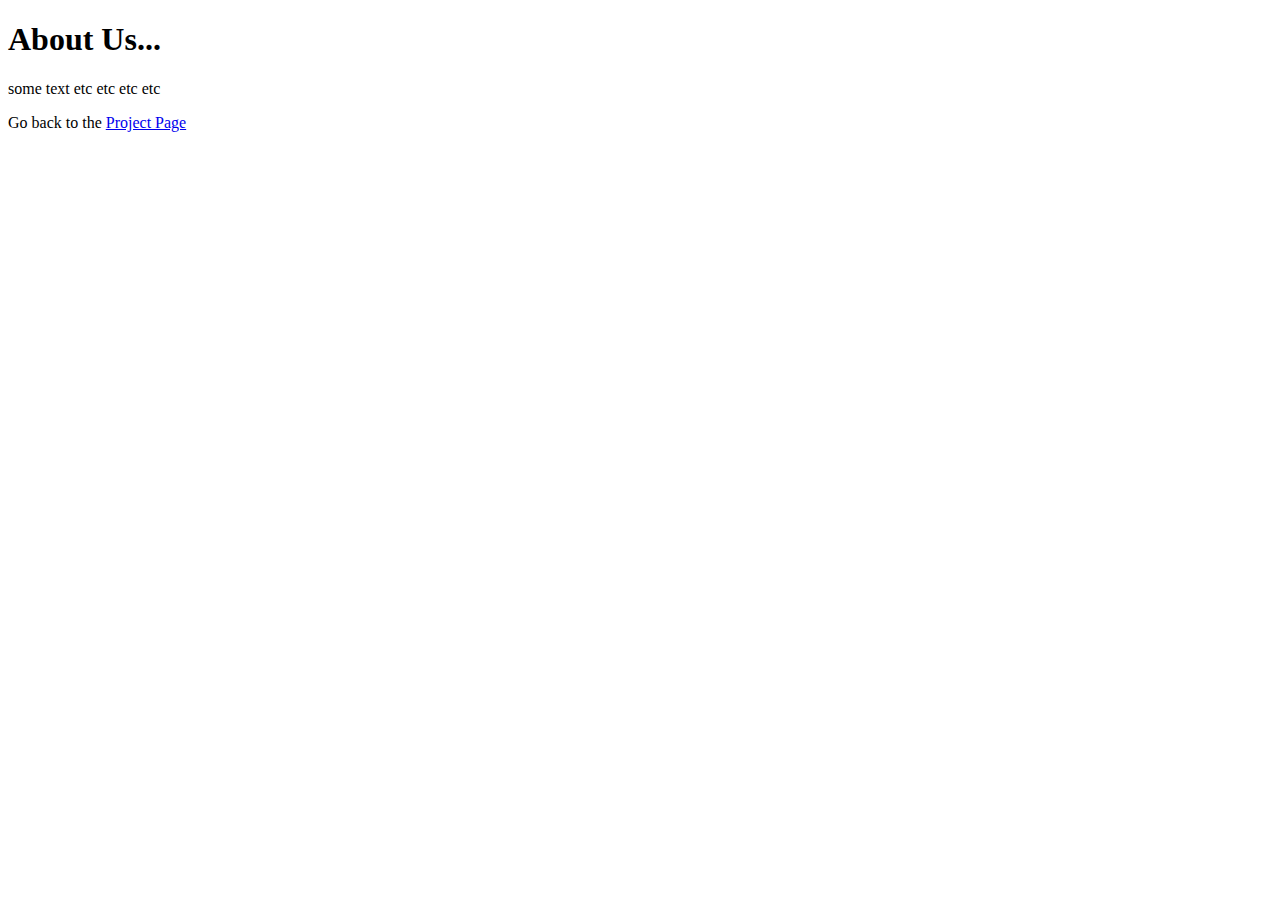
<file: templates/about.html>
<!DOCTYPE html>
<html lang="en">
<head>
    <meta charset="UTF-8">
    <title>SmartRooster project</title>
</head>
<body>
<h1>About Us...</h1>
<p>some text etc etc etc etc</p>
<p>Go back to the <a href="{{ url_for('index') }}">Project Page</a></p>
</body>
</html>
</file>
